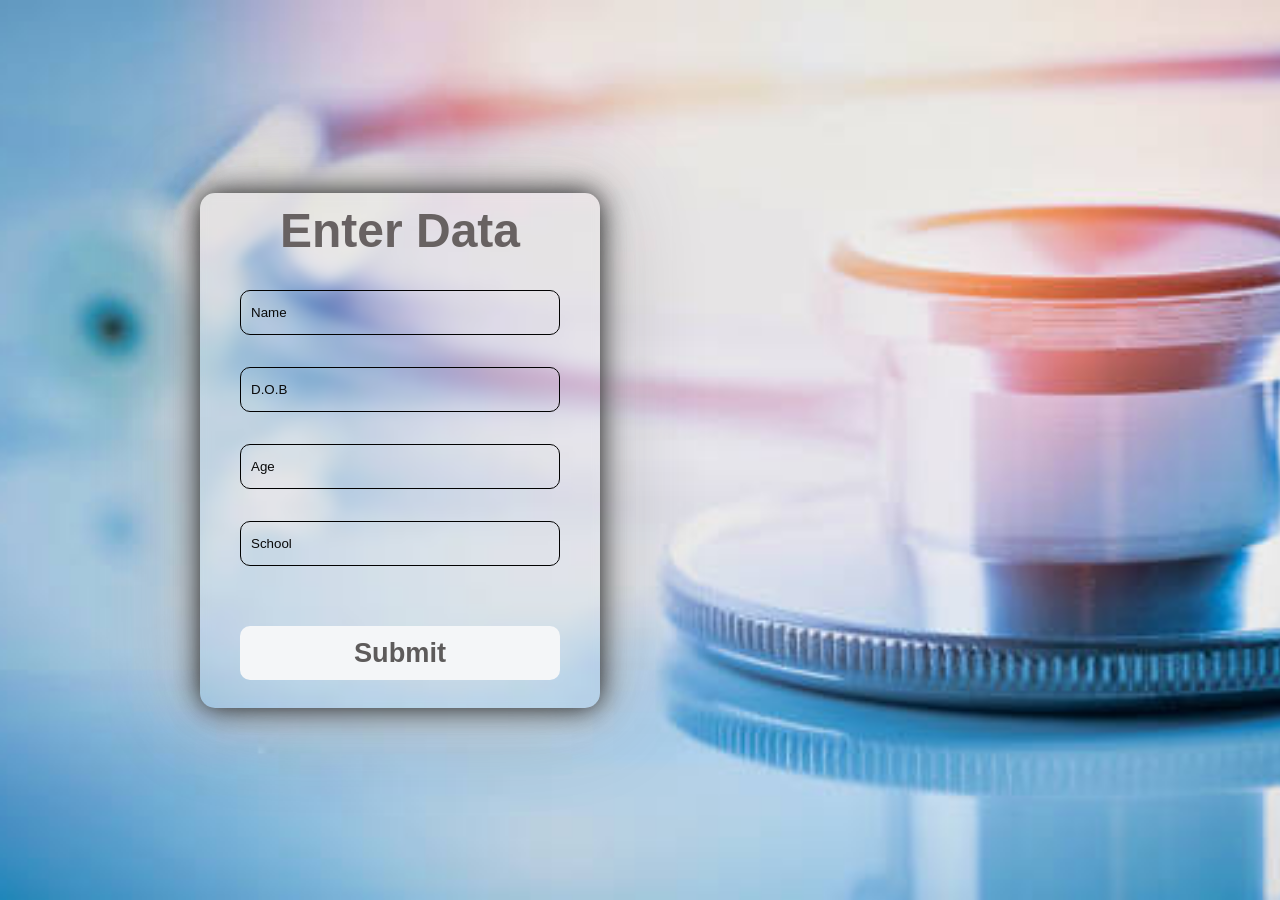
<file: enter_data.html>
<!DOCTYPE html>
<html lang="en">
<head>
    <meta charset="UTF-8">
    <meta name="viewport" content="width=device-width, initial-scale=1.0">
    <link rel="stylesheet" href="style2.css">
    <link rel="stylesheet" href="https://cdnjs.cloudflare.com/ajax/libs/font-awesome/6.5.1/css/all.min.css">
    <title>Data sorting Page</title>
</head>
<body>
    <div class="container">
        <div class="wrapper">
            <h1><b>Enter Data</b></h1>
            <form action="backend.php" method="POST">
            <div class="inputs">
                <input type="text" placeholder="Name" required>
                <label for=""></label>
            </div>
            <div class="inputs">
                <input type="text" placeholder="D.O.B" required>
                <label for=""></label>
            </div>
            <div class="inputs">
                <input type="text" placeholder="Age" required>
                <label for=""></label>
            </div>
            <div class="inputs">
                <input type="text" placeholder="School" required>
                <label for=""></label>
            </div>
            <div class="btn">
                <button type="submit">Submit</button>
            </div>
            </form>
    
        </div>
    </div>
</body>
</html>
</file>
<file: style2.css>
*{
    padding: 0;
    margin: 0;
    font-family: Arial, Helvetica, sans-serif;
    box-sizing: border-box;
}

body{
    width: 100%;
    height: 100vh;
    background-image: url(EHR3.jpeg);
    background-position: center;
    background-repeat: no-repeat;
    background-size: cover;
    display: flex;
    justify-content: flex-start;
    align-items: center;
    padding-left: 200px;
}

.container{
    backdrop-filter: blur(5px);
    border-radius: 15px;
    max-width: 400px;
    width: 100%;
    box-shadow:  
    0 0 30px rgb(9, 9, 9),  /* Inner bright blue glow */
    0 0 60px rgba(249, 248, 248, 0.962),  /* Outer larger soft glow */
    0 0 100px rgba(3, 3, 3, 0.3);
}

.container .wrapper{
    width: 100%;
    color: rgb(104, 98, 98);
}

.wrapper h1{
    text-align: center;
    font-size: 3rem;
    margin: 10px 0;
}

.wrapper .inputs{
    width: 80%;
    height: 5vh;
    display: flex;
    border-radius: 10px;
    border: 1px solid rgb(2, 2, 2);
    margin: 8% 10%;
    justify-content: space-between;
}

.inputs input{
    width: 90%;
    padding-left: 10px;
    color: rgb(22, 21, 21);
    border: none;
    outline: none;
    background-color: transparent;
}

::placeholder{
    color: rgb(10, 10, 10);
}

.inputs label{
    width: 10%;
    display: flex;
    justify-content: center;
    align-items: center;
}

.remfor{
    display: flex;
    width: 80%;
    margin: 0 10%;
    justify-content: space-between;
}

.remfor .forget a{
    color: white;
    text-decoration: none;
}

.forget a:hover{
    color: red;
}

button{
    width: 80%;
    height: 6vh;
    border-radius: 10px;
    outline: none;
    border: none;
    background-color: #f4f6f8;
    color: rgb(93, 91, 91);
    font-size: 1.7rem;
    font-weight: 700;
    margin: 7% 10%;
}

button:hover{
    scale: 0.95;
}

p{
    margin: 20px 0;
    text-align: center;
}

p span{
    font-size: 1.2rem;
}

.social-links{
    margin: 30px 0;
    display: flex;
    justify-content: space-evenly;
}

.social-links div i{
    width: 55px;
    height: 55px;
    display: flex;
    justify-content: center;
    align-items: center;
    border-radius: 50%;
    font-size: 1.5rem;
    transition: 0.2s linear;
}

.social-links .google i{
    background-color: red;
    box-shadow: 0 0 50px red;
    color: white;
}

.google i:hover{
    box-shadow:  0 0 20px red;
    color: red;
    background-color: transparent;
}

.social-links .twitter i{
    background-color: black;
    box-shadow: 0 0 50px black;
    color: white;
}

.twitter i:hover{
    box-shadow:  0 0 20px black;
    color: black;
    background-color: transparent;
}

.social-links .facebook i{
    background-color: #0866ff;
    box-shadow: 0 0 50px #0866ff;
    color: white;
}

.facebook i:hover{
    box-shadow:  0 0 20px #0866ff;
    color: #0866ff;
    background-color: transparent;
}
</file>
